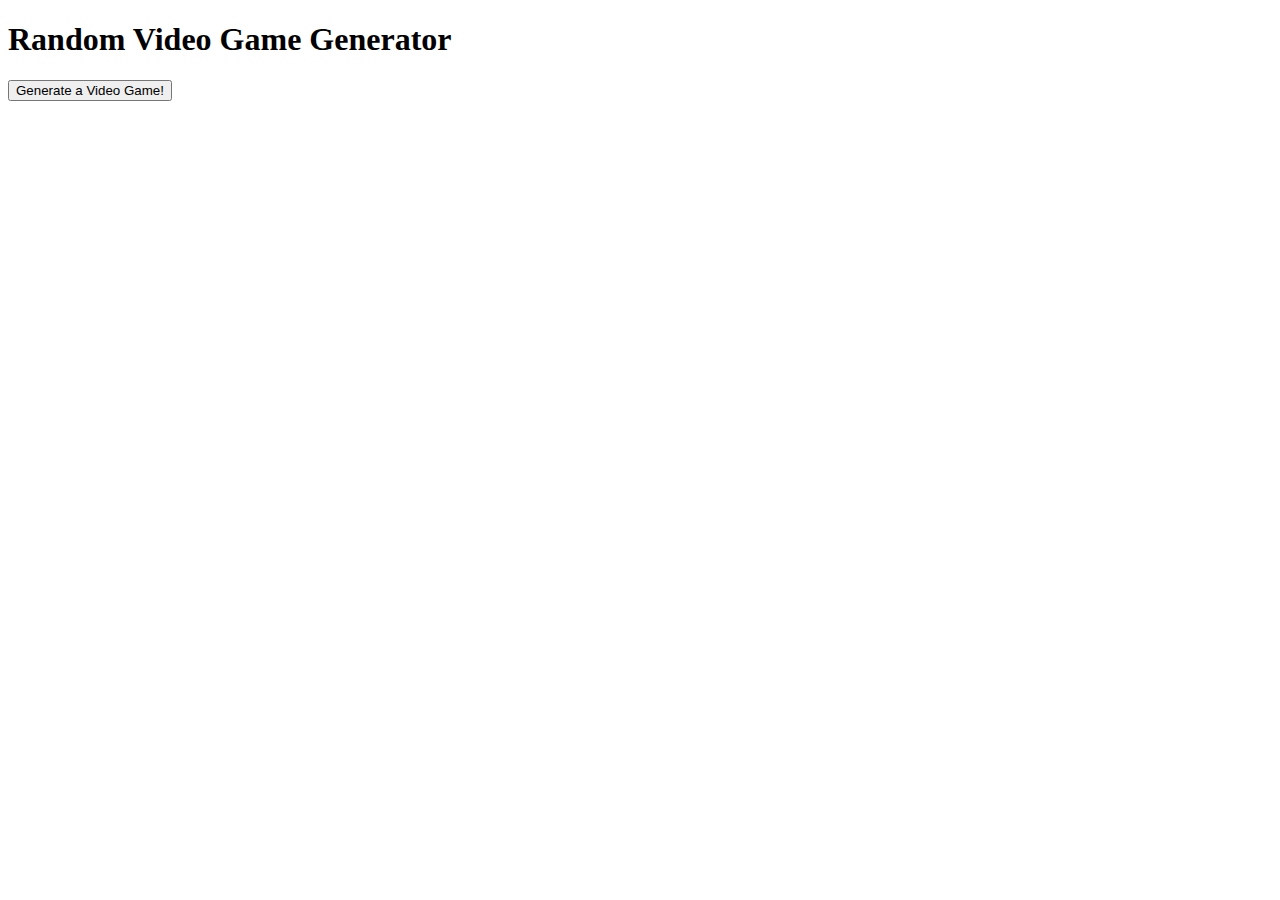
<file: flasklab/flasklabpt2/templates/index.html>
<!DOCTYPE html>
<html>

<head>
    <title>Random Video Game Generator</title>
</head>

<body>

    <h1> Random Video Game Generator</h1>
    <a href="/rand">
        <button>
            Generate a Video Game!
        </button>
    </a>

</body>

</html>
</file>
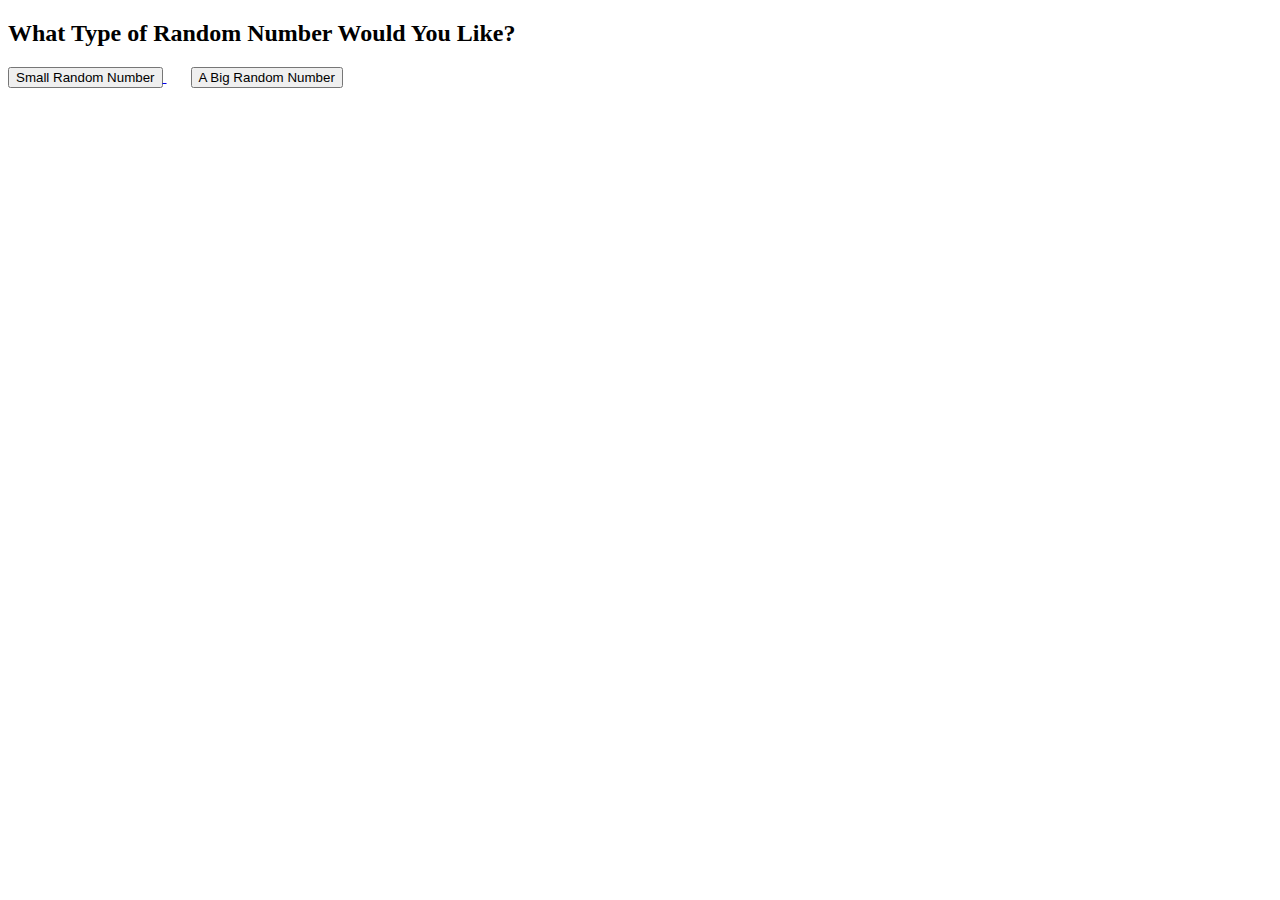
<file: flasklab/friday-flask-example/templates/index.html>
<!DOCTYPE html>
<html>
 
<head>
    <title>Fun With Random Numbers</title>
</head>
 
<body>
    <h2>What Type of Random Number Would You Like?</h2>

    <a href="/rand/1/10">
      <button> Small Random Number</button>
    </a>
    
    &nbsp &nbsp &nbsp
    
    <a href="/rand/1000/2000">
      <button>A Big Random Number</button>
    </a>
</body>
 
</html>
</file>
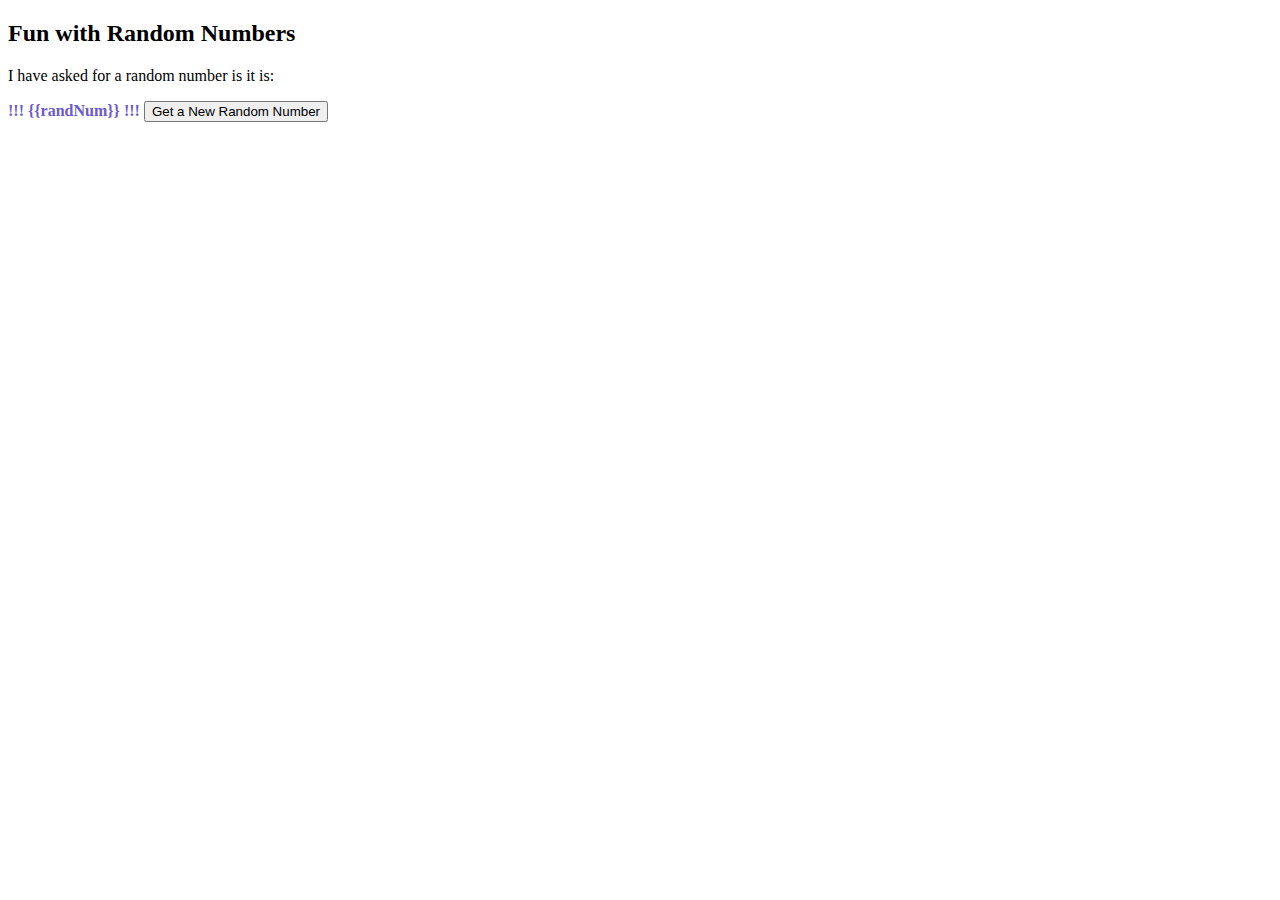
<file: flasklab/friday-flask-example/templates/random.html>
<!DOCTYPE html>
<html>
 
<head>
    <title>Fun With Random Numbers</title>
</head>
 
<body>
    <h2>Fun with Random Numbers</h2>
    <p>I have asked for a random number is it is:<p>

    <b style="color: slateblue">!!! {{randNum}} !!!</b>

    <a href="/">
      <button>Get a New Random Number</button>
    </a>
</body>
 
</html>
</file>
